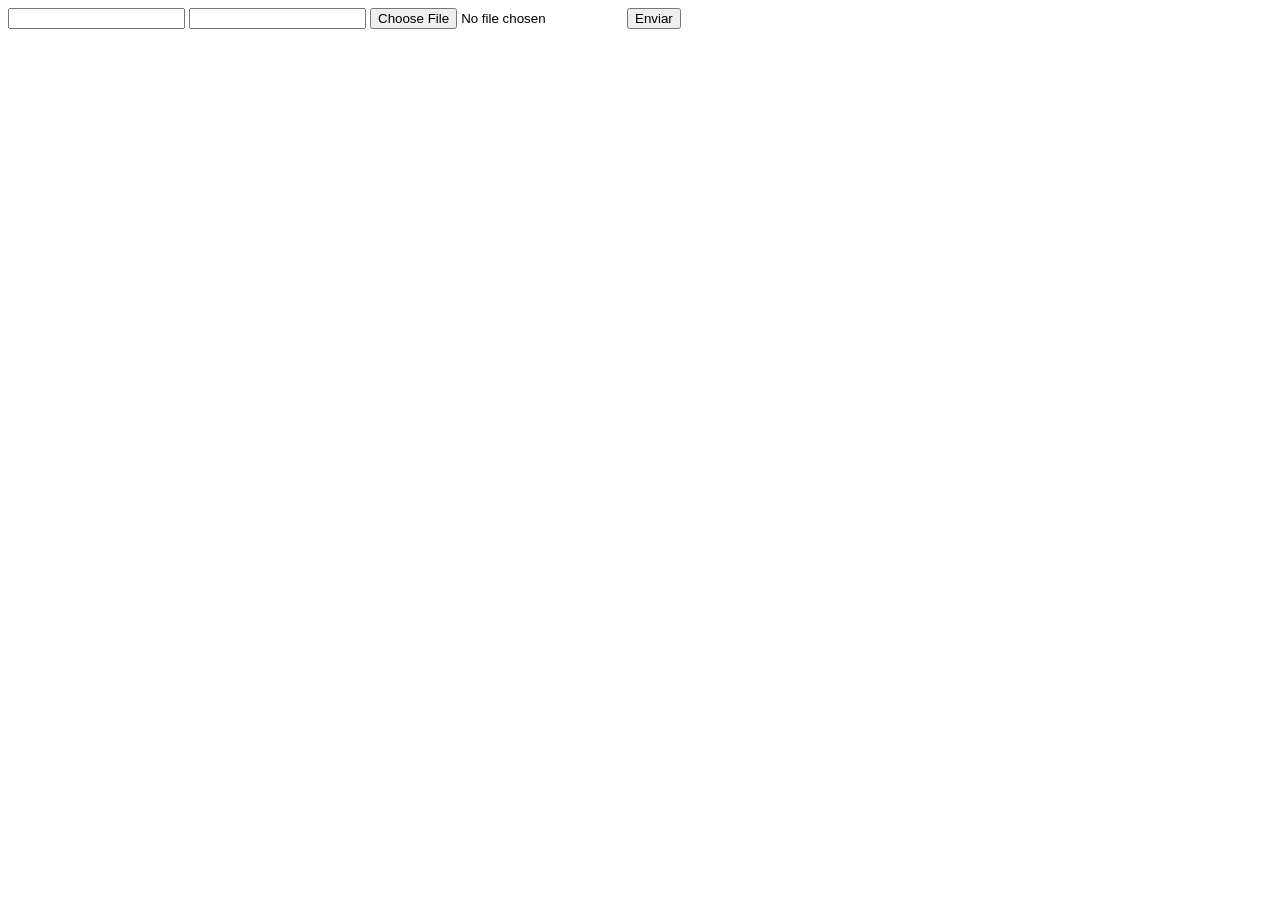
<file: arquivos-n-usados/DOCUMENTOS_DE_APOIO/exemplo_de_upload_de_arquivo/public/index.html>
<!DOCTYPE html>
<html lang="en">

<head>
  <meta charset="UTF-8">
  <meta http-equiv="X-UA-Compatible" content="IE=edge">
  <meta name="viewport" content="width=device-width, initial-scale=1.0">
  <title>Upload</title>
</head>

<body>

  <div>
    <input name="nome" id="nome" type="text" />
    <input name="email" id="email" type="url" />
    <input name="foto" id="foto" type="file" />
    <button onclick="enviar()">Enviar</button>
  </div>

  <div id="container"></div>
</body>

</html>

<script>
  function enviar() {
    const formData = new FormData();
    formData.append('foto', foto.files[0])
    formData.append('nome', nome.value)
    formData.append('email', email.value)

    fetch("/usuarios/cadastro", {
      method: "POST",
      body: formData
    })
      .then(res => {
        window.location = "./perfil.html"
      })
      .catch(err => {
        console.log(err);
      })
  }
</script>
</file>
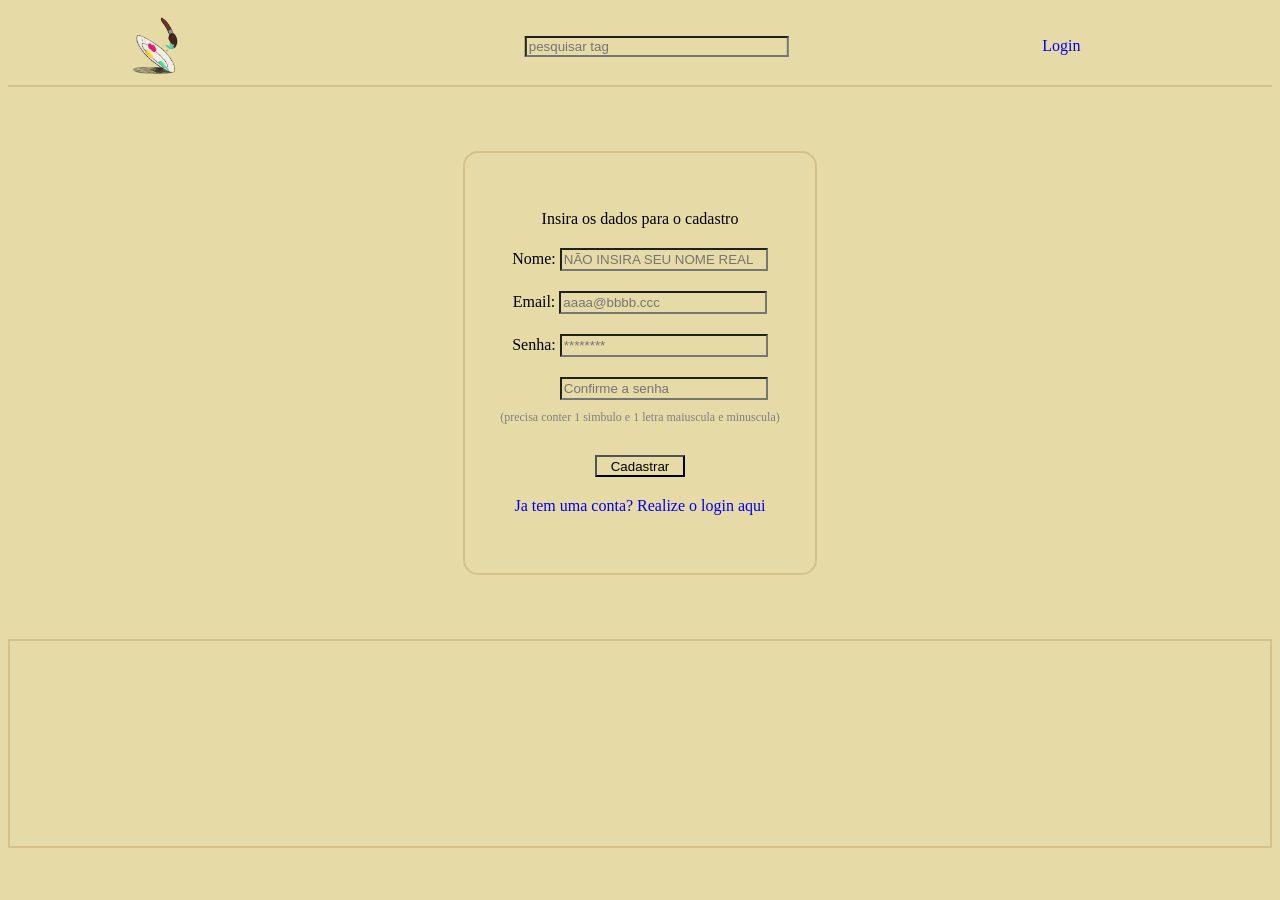
<file: public/cadastro.html>
<!DOCTYPE html>
<html lang="en">

<head>
  <meta charset="UTF-8">
  <meta name="viewport" content="width=device-width, initial-scale=1.0">
  <link rel="stylesheet" href="css/global.css">
  <link rel="stylesheet" href="css/header.css">
  <link rel="stylesheet" href="css/footer.css">
  <link rel="stylesheet" href="css/login.css">
  <script src="js/sessao.js"></script>
  <title>Cadastro</title>
</head>

<body>
  <header>
    <div class="border-head">
      <div class="header">
        <div class="l-side">
          <a href="index.html"><img src="img/logo_site.png" alt="logo" class="imagem-he"></a>
        </div>
        <div class="mid">
          <input type="text" id="search" onkeydown="pesquisar(event)" placeholder="pesquisar tag">
        </div>
        <div class="r-side">
          <div class="login-button">
            <a href="login.html">Login</a>
          </div>
          <div class="register-button apagar">
            <span>Registrar</span>
          </div>
        </div>
      </div>
    </div>
  </header>

  <main>
    <div class="login-main">
      <div class="borda">
        <div class="elementos">
          <div class="alerta_erro">
            <div class="card_erro" id="cardErro">
              <span id="mensagem_erro"></span>
            </div>
          </div>
          <div>
            Insira os dados para o cadastro
          </div>
          <div>
            <label for="inp_nome" class="mover">Nome:</label>
            <input type="text" id="inp_nome" class="tamanho mover" placeholder="NÃO INSIRA SEU NOME REAL">
          </div>
          <div>
            <label for="inp_email" class="mover">Email:</label>
            <input type="text" id="inp_email" class="tamanho mover" placeholder="aaaa@bbbb.ccc">
          </div>
          <div class="confirmar-senha">
            <div>
              <label for="inp_senha" class="mover">Senha:</label>
              <input type="password" id="inp_senha" class="tamanho mover" placeholder="********">
            </div>
            <div>
              <label for="inp_c_senha" class="c-senha">Senha:</label>
              <input type="password" id="inp_c_senha" class="tamanho" placeholder="Confirme a senha">
            </div>
            <div>
              <span class="senha-info mover">(precisa conter 1 simbulo e 1 letra maiuscula e
                minuscula)</span>
            </div>
          </div>
          <div>
            <div id="botao"><button onclick="cadastrar()" class="tamanho-botao">Cadastrar</button></div>
          </div>
          <div>
            <a href="login.html">Ja tem uma conta? Realize o login aqui</a>
          </div>
        </div>
      </div>
  </main>
  <footer>
    <div class="footer">
      <div>

      </div>
    </div>
  </footer>
</body>

</html>

<script>
  function aguarde() {
    botao.innerHTML = `<span>Aguarde...</span>`
  }
  function terminou() {
    botao.innerHTML = `<button onclick="cadastrar()" class="tamanho-botao">Cadastrar</button>`
  }

  function cadastrar() {
    aguarde()
    var nomeVar = inp_nome.value;
    var emailVar = inp_email.value;
    var senhaVar = inp_senha.value;
    var CSenhaVar = inp_c_senha.value;
    let simbulos = ['@', '!', '#', '#', '$', '%', '^', '&', '*', '(', ')', '[', ']', '{', '}', '-', '_', '=', '+', '/', '?', '.', '>', '<', ',', ';', ':', '|', '`', '~', ``, `"`]
    let senhaValida = false

    if (
      nomeVar == "" ||
      emailVar == "" ||
      senhaVar == "" ||
      CSenhaVar == ""
    ) {
      mensagem_erro.innerHTML =
        `<span id="mensagem_erro">Insira todos os valores</span>`
      terminou()
      return false;
    };

    if (!emailVar.includes('@') || !emailVar.includes('.') || emailVar.includes('@.')) {
      mensagem_erro.innerHTML = "Email invalido"
      terminou()
      return false;
    };

    if (senhaVar.length < 8) {
      mensagem_erro.innerHTML = "Senha curta demais"
      terminou()
      return false;
    }

    for (i = 0; i < simbulos.length; i++) {
      if (senhaVar.includes(simbulos[i])) {
        senhaValida = true;
        break;
      };
    };

    if (!senhaValida) {
      mensagem_erro.innerHTML = "Senha invalida, insira uma senha mais forte"
      terminou()
      return false;
    };

    if (senhaVar != CSenhaVar) {
      mensagem_erro.innerHTML =
        "Senhas diferentes"
      terminou()
      return false;
    };



    fetch("/usuarios/cadastrar", {
      method: "POST",
      headers: {
        "Content-Type": "application/json",
      },
      body: JSON.stringify({
        nomeServer: nomeVar,
        emailServer: emailVar,
        senhaServer: senhaVar
      }),
    })
      .then(function (resposta) {
        console.log("resposta: ", resposta);

        if (resposta.ok) {
          window.location = "login.html";
        } else {
          throw "Houve um erro ao tentar realizar o cadastro!";
        }
      })
      .catch(function (resposta) {
        console.log(`#ERRO: ${resposta}`);
      });

    terminou()
    return false;
  }

  function pesquisar(evento) {
    if (evento.key == "Enter") {
      window.location = "login.html"
    }
  }
</script>
</file>
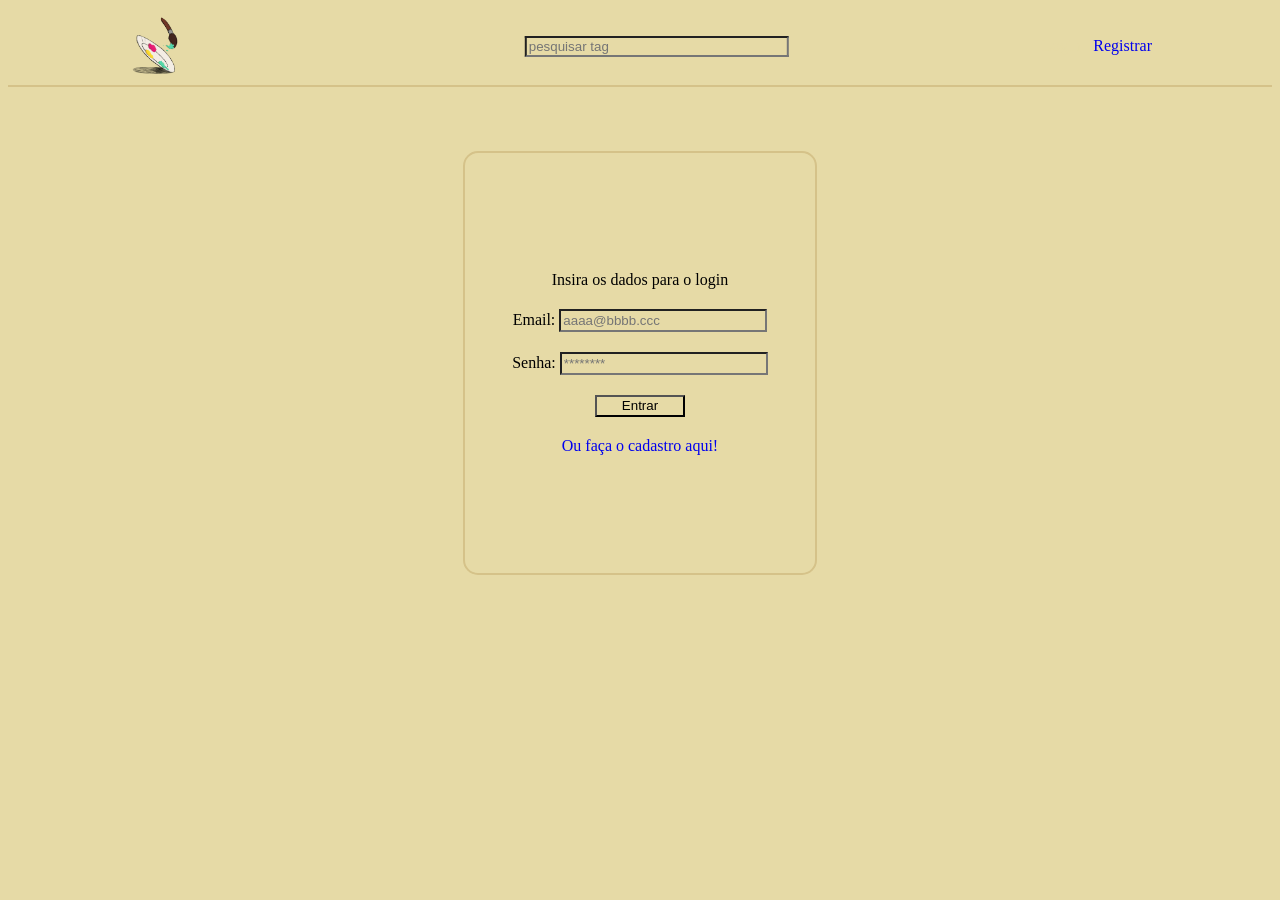
<file: public/login.html>
<!DOCTYPE html>
<html lang="en">

<head>
  <meta charset="UTF-8">
  <meta name="viewport" content="width=device-width, initial-scale=1.0">
  <link rel="stylesheet" href="css/global.css">
  <link rel="stylesheet" href="css/header.css">
  <link rel="stylesheet" href="css/login.css">
  <title>Login</title>
</head>

<body>
  <header>
    <div class="border-head">
      <div class="header">
        <div class="l-side">
          <a href="index.html"><img src="img/logo_site.png" alt="logo" class="imagem-he"></a>
        </div>
        <div class="mid">
          <input type="text" id="search" onkeydown="pesquisar(event)" placeholder="pesquisar tag">
        </div>
        <div class="r-side">
          <div class="login-button apagar">
            <span>Login</span>
          </div>
          <div class="register-button">
            <a href="cadastro.html">Registrar</a>
          </div>
        </div>
      </div>
    </div>
    </div>
  </header>

  <main>
    <div class="login-main">
      <div class="borda">
        <div class="elementos">
          <div class="alerta_erro-login">
            <div class="card_erro-login" id="cardErro">
              <span id="mensagem_erro"></span>
            </div>
          </div>
          <div>
            Insira os dados para o login
          </div>
          <div>
            <label for="inp_email" class="mover">Email:</label>
            <input type="text" id="inp_email" class="tamanho mover" placeholder="aaaa@bbbb.ccc">
          </div>
          <div class="confirmar-senha">
            <div>
              <label for="inp_senha" class="mover">Senha:</label>
              <input type="password" id="inp_senha" class="tamanho mover" placeholder="********">
            </div>
          </div>
          <div>
            <div id="botao"><button onclick="entrar()" class="tamanho-botao">Entrar</button></div>
          </div>
          <div>
            <a href="cadastro.html">Ou faça o cadastro aqui!</a>
          </div>
        </div>
      </div>
  </main>
  <footer>
    <div class="footer">
      <div>

      </div>
    </div>
  </footer>
</body>

</html>

<script>
  function entrar() {

    var emailVar = inp_email.value;
    var senhaVar = inp_senha.value;

    if (emailVar == "" || senhaVar == "") {
      cardErro.innerHTML = `<span>Os campos precisam ser preenchidos para realizar o login</span>`
      return false;
    } else {

      console.log("FORM LOGIN: ", emailVar);
      console.log("FORM SENHA: ", senhaVar);

      fetch("/usuarios/autenticar", {
        method: "POST",
        headers: {
          "Content-Type": "application/json"
        },
        body: JSON.stringify({
          emailServer: emailVar,
          senhaServer: senhaVar
        })
      }).then(function (resposta) {
        console.log("ESTOU NO THEN DO entrar()!")

        if (resposta.ok) {
          console.log(resposta);

          if (resposta == []) {

          } else {

            resposta.json().then(json => {
              console.log(json);
              console.log(JSON.stringify(json));
              sessionStorage.EMAIL_USUARIO = json.email;
              sessionStorage.NOME_USUARIO = json.nome;
              sessionStorage.ID_USUARIO = json.idUsuario;
              sessionStorage.DESC_USUARIO = json.descricao;
              sessionStorage.DT_USUARIO = json.dtCriacao;
              sessionStorage.IDADE_USUARIO = json.idade;
              sessionStorage.PRONOMES_USUARIO = json.pronomes;
              sessionStorage.PFP = json.pfp;
              sessionStorage.LINK_USUARIO = json.linktree;
              sessionStorage.INSTA_USUARIO = json.instagram;
              sessionStorage.TWT_USUARIO = json.twitter;
              sessionStorage.BSKY_USUARIO = json.bluesky;
              sessionStorage.YT_USUARIO = json.youtube;
              sessionStorage.DISC_USUARIO = json.discord;
              sessionStorage.OUTROS1_USUARIO = json.outros1;
              sessionStorage.OUTROS2_USUARIO = json.outros2;

              window.location = "./index-logado.html";
            });
          }
        } else {
          cardErro.innerHTML = `<span>Senha e/ou email incorreto(s)</span>`
          console.log("Houve um erro ao tentar realizar o login!");

          resposta.text().then(texto => {
            console.error(texto);
          });
        }

      }).catch(function (erro) {
        console.log(erro);
      })

      return false;
    }
  }

  function pesquisar(evento) {
    if (evento.key == "Enter") {
      window.location.reload()
    }
  }
</script>
</file>
<file: public/css/global.css>
* {
    background-color: #e7deb5;
    scrollbar-width: none;
}

a {
    text-decoration: none;
}
</file>
<file: public/css/header.css>
* {
    background-color: #e6daa6;
}

.border-head {
    display: flex;
    height: 6vw;
    border-bottom: solid 2px #d5c289;
    align-items: center;
    justify-content: center;
}

.header {
    display: flex;
    flex-direction: row;
    justify-content: space-between;
    gap: 15vw;
    align-items: center;
    height: auto;
    width: 80vw;
}

.l-side {
    display: flex;
}

.imagem-he {
    height: 5vw;
    background-color: transparent;
}

.r-side {
    display: flex;
    align-items: center;
    gap: 1vw;
}

.r-side-logado {
    display: flex;
    align-items: center;
    gap: 1.5vw;
}

.mid {
    display: flex;
    align-self: center;
    position: absolute; 
    transform: translateX(31vw);
}

.mid input {
    width: 20vw;
    height: auto;
}

.img_usuario{
    width: 4vw;
    height: 4vw;
    object-fit: cover;
}

.usuario-nome {
    color: black;
    text-decoration: none;
    font-size: 1.2vw;
}

.apagar {
    color: #e6daa6;
    text-decoration: none;
    cursor: default;
}
</file>
<file: public/css/footer.css>
.footer {
    display: flex;
    border: solid 2px #d5c289;
    background-color: #e6daa6;
    height: 16vw;
}
</file>
<file: public/css/login.css>
* {
    scrollbar-width: 0;
}

.login-main{
    display: flex;
    justify-content: center;
    padding-top: 5vw;
    padding-bottom: 5vw;
}

.alerta_erro{
  display: flex;
  justify-content: center;
  width: 15vw;
  text-align: center;
  position: absolute;
  transform: translateY(-2vw);
  color: red;
}

.alerta_erro-login{
  display: flex;
  justify-content: start;
  width: 17vw;
  text-align: center;
  position: absolute;
  transform: translateY(-4vw);
  color: red;
}

.tamanho {
    height: 17px;
    width: 200px;
}

.tamanho-botao {
    height: 22px;
    width: 90px;
}

.borda {
    display: flex;
    width: 350px;
    height: 420px;
    border: 2px solid #d5c289;
    background-color: #e6daa6;
    border-radius: 15px;
    flex-direction: column;
    align-items: center;
    justify-content: center;
}

.elementos {
    /* position: fixed; */
    display: flex;
    flex-direction: column;
    background-color: #e6daa6;
    gap: 20px;
    align-items: center;
}

.elementos div {
    background-color: #e6daa6;
}

.senha-info {
    display: flex;
    font-size: 12px;
    color: gray;
    transform: translateY(-10px);
}

.confirmar-senha {
    display: flex;
    align-items: center;
    flex-direction: column;
    gap: 20px;
    
}

.c-senha {
    color: #e6daa6;
}


.form {
    position: fixed;
    display: flex;
    flex-direction: column;
    background-color: #e6daa6;
    gap: 20px;
    align-items: center;
    transform: translateY(-4vw);
}
/* .mover {
    transform: translateY(12px);
} */
</file>
